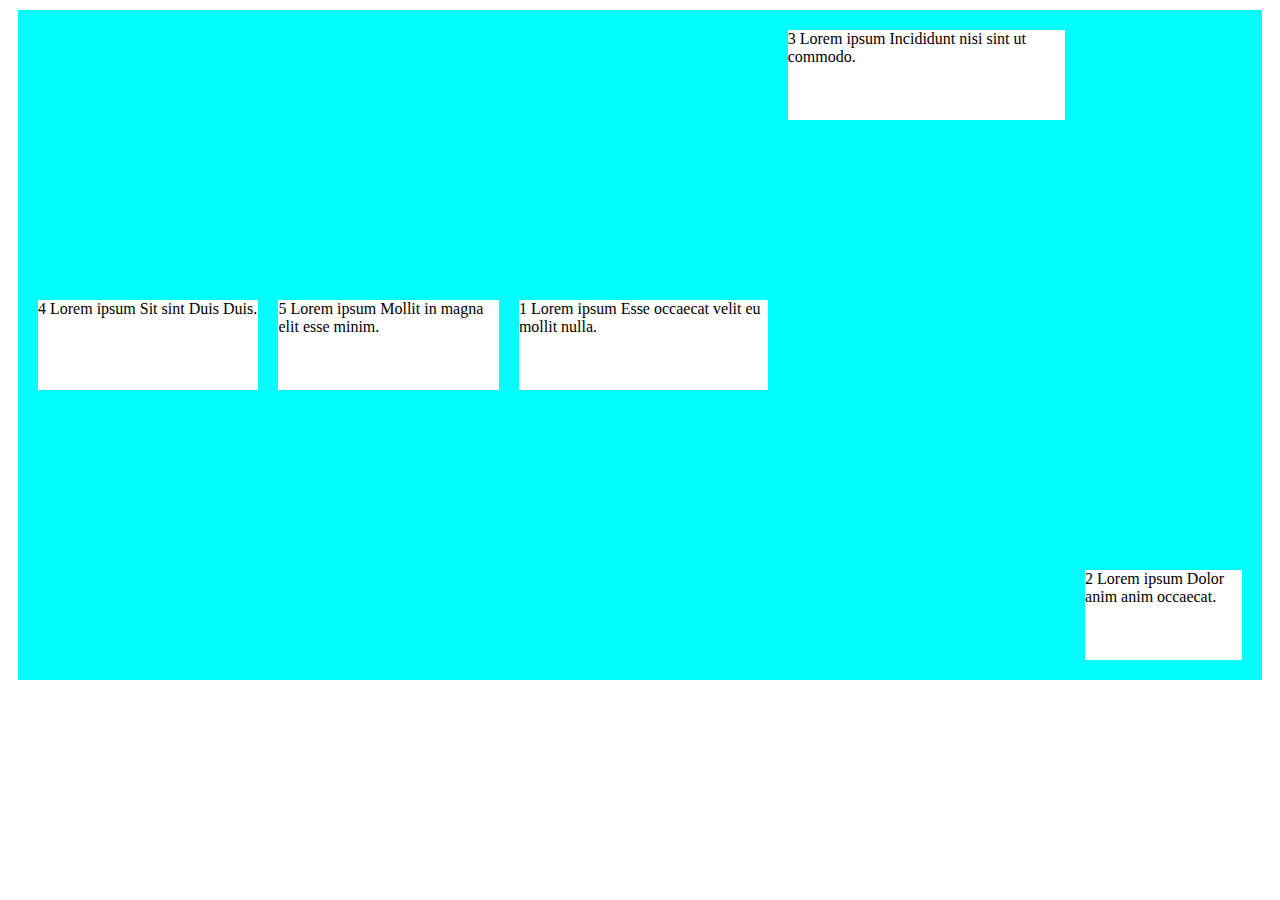
<file: Flexbox/index.html>
<!DOCTYPE html>
<html lang="en">
<head>
	<meta charset="UTF-8">
	<title>Document</title>
	<meta name="viewport" content="width=device-width, user-scalable=no, initial-scale=1.0, maximum-scale=1.0, minimum-scale=1.0">
	<link rel="stylesheet" href="style.css">
</head>
<body>
	<div class="container">
		
		<div class="item item1"> 
			1 Lorem ipsum Esse occaecat velit eu mollit nulla.
		</div>
		<div class="item item2">
			2 Lorem ipsum Dolor anim anim occaecat.
		</div>
		<div class="item item3">
			3 Lorem ipsum Incididunt nisi sint ut commodo.
		</div>
		<div class="item item4"> 4 Lorem ipsum Sit sint Duis Duis.
		</div>
		<div class="item item5">
			5 Lorem ipsum Mollit in magna elit esse minim.
		</div>


	</div>
</body>
</html>
</file>
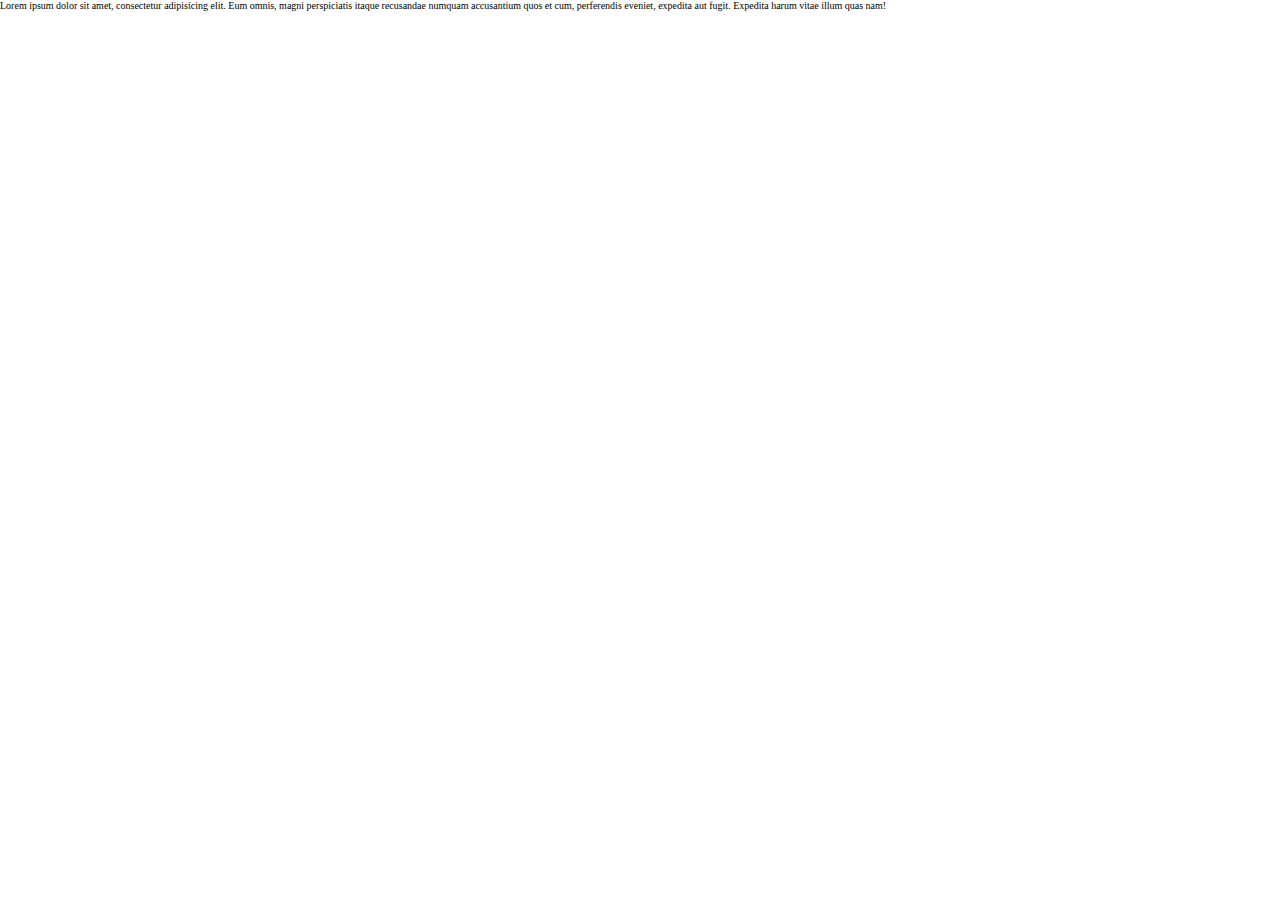
<file: biographie.html>
<!DOCTYPE html>
<html>
<head>
<title>Page Title</title>
<meta charset="UTF-8">
<meta name="viewport" content="width=device-width, initial-scale=1">
<link href="styles/styles.css" rel="stylesheet" type="text/css">
</head>
<body>
<p>Lorem ipsum dolor sit amet, consectetur adipisicing elit. Eum omnis, magni perspiciatis itaque recusandae numquam accusantium quos et cum, perferendis eveniet, expedita aut fugit. Expedita harum vitae illum quas nam!</p>
</body>
</html>
</file>
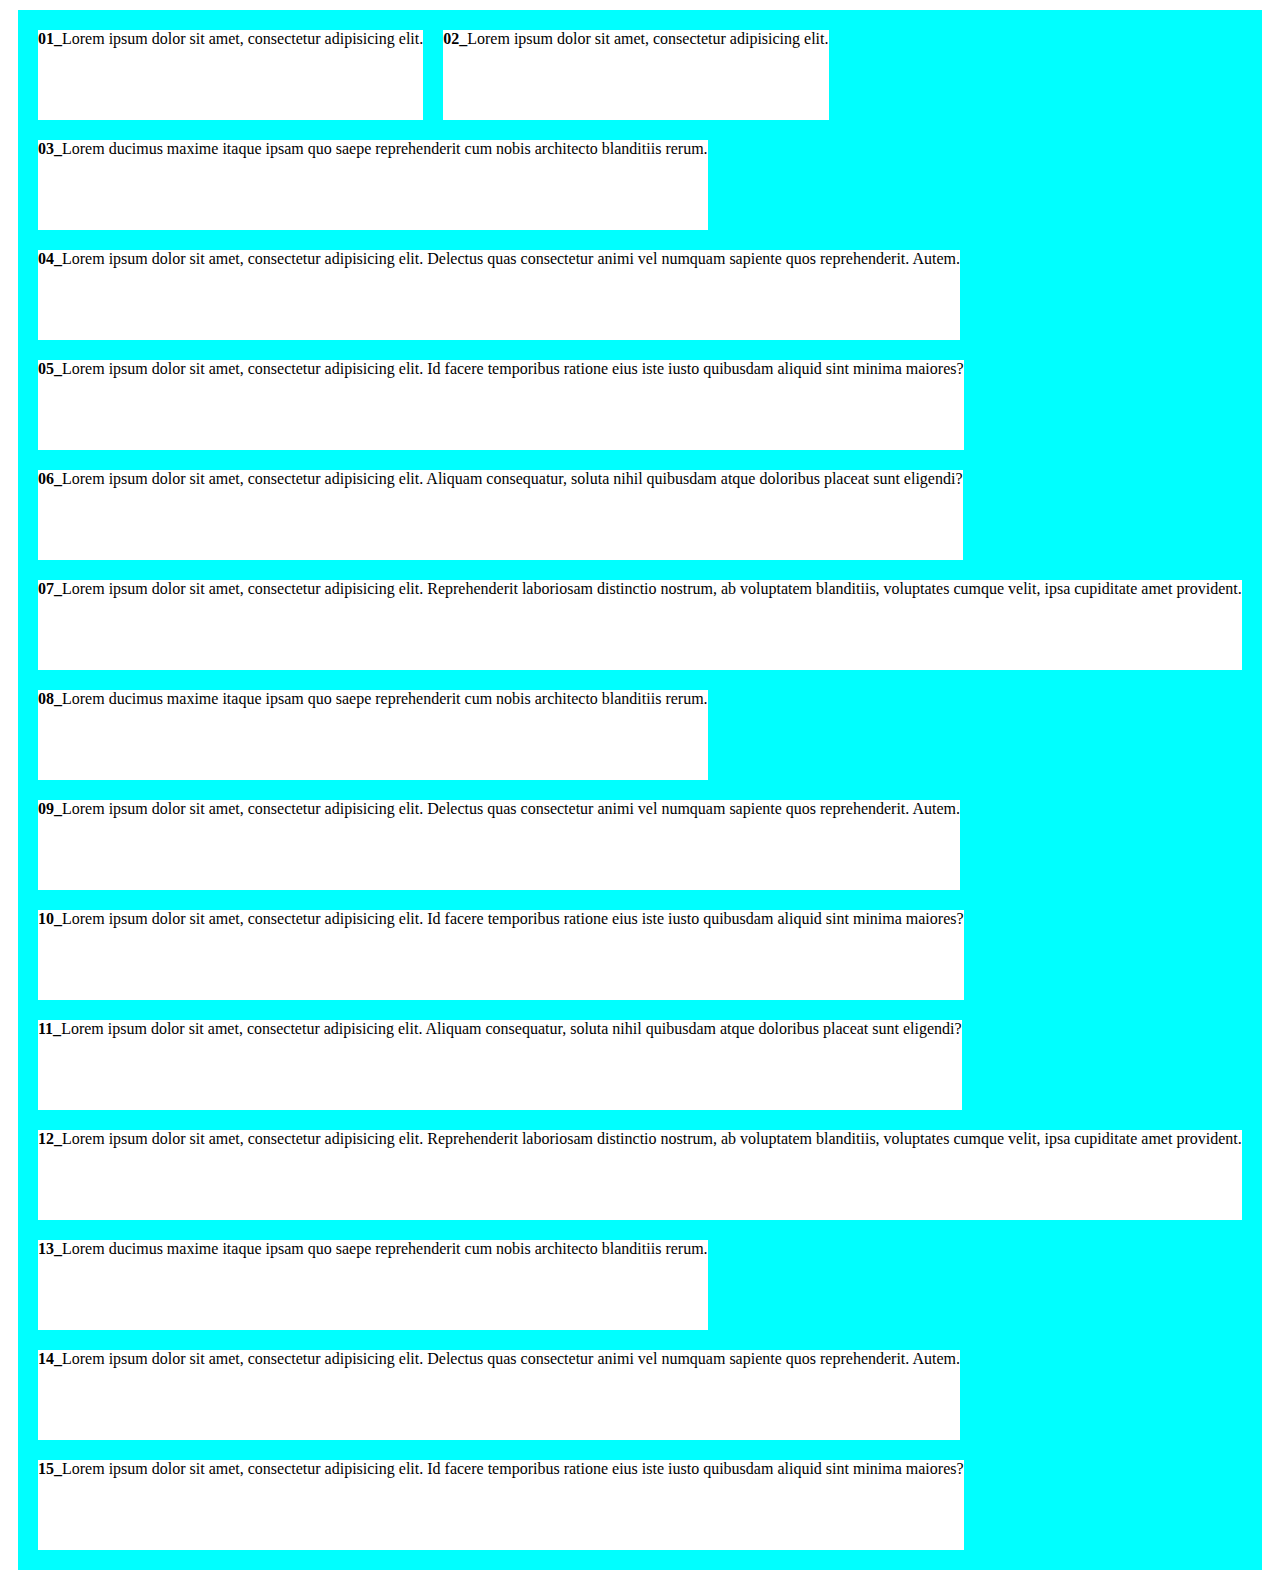
<file: flexbox.html>
<!DOCTYPE html>
<html lang="en">
<head>
<meta charset="UTF-8">
<meta http-equiv="X-UA-Compatible" content="IE=edge">
<meta name="viewport" content="width=device-width, initial-scale=1.0">
<link rel="stylesheet" href="styles/flexbox.css">
<title>Document</title>
</head>
<body>
<div class="container"> 
   <!--5 div ayant la même class item et une autre item 1, 2, 3..-->
   <div class="item item1"><strong>01_</strong>Lorem ipsum dolor sit amet, consectetur adipisicing elit.</div>
   <div class="item item2"><strong>02_</strong>Lorem ipsum dolor sit amet, consectetur adipisicing elit.</div>
   <div class="item item3"><strong>03_</strong>Lorem ducimus maxime itaque ipsam quo saepe reprehenderit cum nobis architecto blanditiis rerum.</div>
   <div class="item item4"><strong>04_</strong>Lorem ipsum dolor sit amet, consectetur adipisicing elit. Delectus quas consectetur animi vel numquam sapiente quos reprehenderit. Autem.</div>
   <div class="item item5"><strong>05_</strong>Lorem ipsum dolor sit amet, consectetur adipisicing elit. Id facere temporibus ratione eius iste iusto quibusdam aliquid sint minima maiores?</div>
   <div class="item item1"><strong>06_</strong>Lorem ipsum dolor sit amet, consectetur adipisicing elit. Aliquam consequatur, soluta nihil quibusdam atque doloribus placeat sunt eligendi?</div>
   <div class="item item2"><strong>07_</strong>Lorem ipsum dolor sit amet, consectetur adipisicing elit. Reprehenderit laboriosam distinctio nostrum, ab voluptatem blanditiis, voluptates cumque velit, ipsa cupiditate amet provident.</div>
   <div class="item item3"><strong>08_</strong>Lorem ducimus maxime itaque ipsam quo saepe reprehenderit cum nobis architecto blanditiis rerum.</div>
   <div class="item item4"><strong>09_</strong>Lorem ipsum dolor sit amet, consectetur adipisicing elit. Delectus quas consectetur animi vel numquam sapiente quos reprehenderit. Autem.</div>
   <div class="item item5"><strong>10_</strong>Lorem ipsum dolor sit amet, consectetur adipisicing elit. Id facere temporibus ratione eius iste iusto quibusdam aliquid sint minima maiores?</div>
   <div class="item item1"><strong>11_</strong>Lorem ipsum dolor sit amet, consectetur adipisicing elit. Aliquam consequatur, soluta nihil quibusdam atque doloribus placeat sunt eligendi?</div>
   <div class="item item2"><strong>12_</strong>Lorem ipsum dolor sit amet, consectetur adipisicing elit. Reprehenderit laboriosam distinctio nostrum, ab voluptatem blanditiis, voluptates cumque velit, ipsa cupiditate amet provident.</div>
   <div class="item item3"><strong>13_</strong>Lorem ducimus maxime itaque ipsam quo saepe reprehenderit cum nobis architecto blanditiis rerum.</div>
   <div class="item item4"><strong>14_</strong>Lorem ipsum dolor sit amet, consectetur adipisicing elit. Delectus quas consectetur animi vel numquam sapiente quos reprehenderit. Autem.</div>
   <div class="item item5"><strong>15_</strong>Lorem ipsum dolor sit amet, consectetur adipisicing elit. Id facere temporibus ratione eius iste iusto quibusdam aliquid sint minima maiores?</div>
</div>
</body>
</html>
</file>
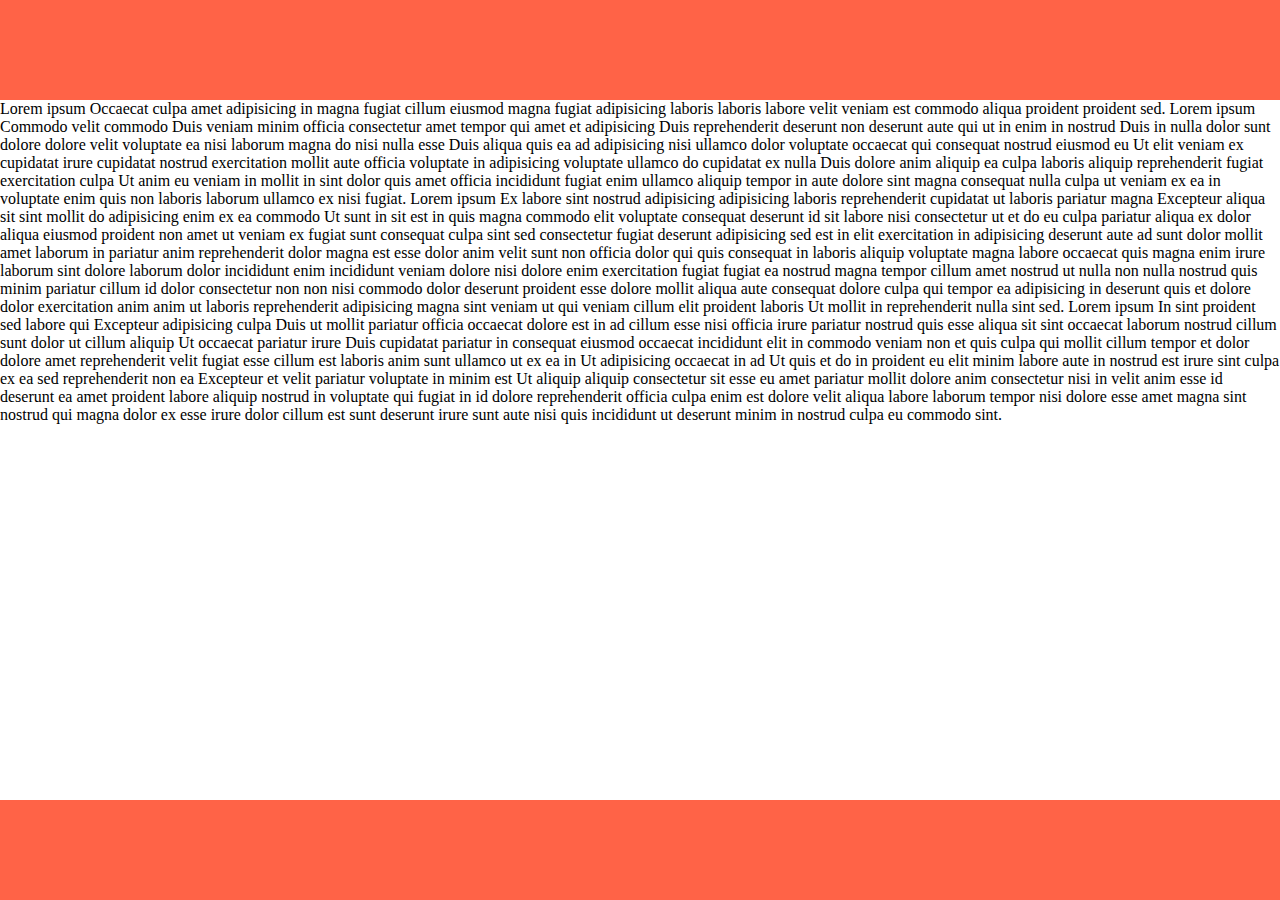
<file: Flexbox/app.html>
<!DOCTYPE html>
<html lang="en">
<head>
	<meta charset="UTF-8">
	<title>Document</title>
	<meta name="viewport" content="width=device-width, user-scalable=no, initial-scale=1.0, maximum-scale=1.0, minimum-scale=1.0">
	<link rel="stylesheet" href="app.css">
</head>
<body>
	<header class="header"></header>

	<article>Lorem ipsum Occaecat culpa amet adipisicing in magna fugiat cillum eiusmod magna fugiat adipisicing laboris laboris labore velit veniam est commodo aliqua proident proident sed. Lorem ipsum Commodo velit commodo Duis veniam minim officia consectetur amet tempor qui amet et adipisicing Duis reprehenderit deserunt non deserunt aute qui ut in enim in nostrud Duis in nulla dolor sunt dolore dolore velit voluptate ea nisi laborum magna do nisi nulla esse Duis aliqua quis ea ad adipisicing nisi ullamco dolor voluptate occaecat qui consequat nostrud eiusmod eu Ut elit veniam ex cupidatat irure cupidatat nostrud exercitation mollit aute officia voluptate in adipisicing voluptate ullamco do cupidatat ex nulla Duis dolore anim aliquip ea culpa laboris aliquip reprehenderit fugiat exercitation culpa Ut anim eu veniam in mollit in sint dolor quis amet officia incididunt fugiat enim ullamco aliquip tempor in aute dolore sint magna consequat nulla culpa ut veniam ex ea in voluptate enim quis non laboris laborum ullamco ex nisi fugiat. Lorem ipsum Ex labore sint nostrud adipisicing adipisicing laboris reprehenderit cupidatat ut laboris pariatur magna Excepteur aliqua sit sint mollit do adipisicing enim ex ea commodo Ut sunt in sit est in quis magna commodo elit voluptate consequat deserunt id sit labore nisi consectetur ut et do eu culpa pariatur aliqua ex dolor aliqua eiusmod proident non amet ut veniam ex fugiat sunt consequat culpa sint sed consectetur fugiat deserunt adipisicing sed est in elit exercitation in adipisicing deserunt aute ad sunt dolor mollit amet laborum in pariatur anim reprehenderit dolor magna est esse dolor anim velit sunt non officia dolor qui quis consequat in laboris aliquip voluptate magna labore occaecat quis magna enim irure laborum sint dolore laborum dolor incididunt enim incididunt veniam dolore nisi dolore enim exercitation fugiat fugiat ea nostrud magna tempor cillum amet nostrud ut nulla non nulla nostrud quis minim pariatur cillum id dolor consectetur non non nisi commodo dolor deserunt proident esse dolore mollit aliqua aute consequat dolore culpa qui tempor ea adipisicing in deserunt quis et dolore dolor exercitation anim anim ut laboris reprehenderit adipisicing magna sint veniam ut qui veniam cillum elit proident laboris Ut mollit in reprehenderit nulla sint sed. Lorem ipsum In sint proident sed labore qui Excepteur adipisicing culpa Duis ut mollit pariatur officia occaecat dolore est in ad cillum esse nisi officia irure pariatur nostrud quis esse aliqua sit sint occaecat laborum nostrud cillum sunt dolor ut cillum aliquip Ut occaecat pariatur irure Duis cupidatat pariatur in consequat eiusmod occaecat incididunt elit in commodo veniam non et quis culpa qui mollit cillum tempor et dolor dolore amet reprehenderit velit fugiat esse cillum est laboris anim sunt ullamco ut ex ea in Ut adipisicing occaecat in ad Ut quis et do in proident eu elit minim labore aute in nostrud est irure sint culpa ex ea sed reprehenderit non ea Excepteur et velit pariatur voluptate in minim est Ut aliquip aliquip consectetur sit esse eu amet pariatur mollit dolore anim consectetur nisi in velit anim esse id deserunt ea amet proident labore aliquip nostrud in voluptate qui fugiat in id dolore reprehenderit officia culpa enim est dolore velit aliqua labore laborum tempor nisi dolore esse amet magna sint nostrud qui magna dolor ex esse irure dolor cillum est sunt deserunt irure sunt aute nisi quis incididunt ut deserunt minim in nostrud culpa eu commodo sint.</article>
	<footer class="footer"></footer>
	

</body>
</html>
</file>
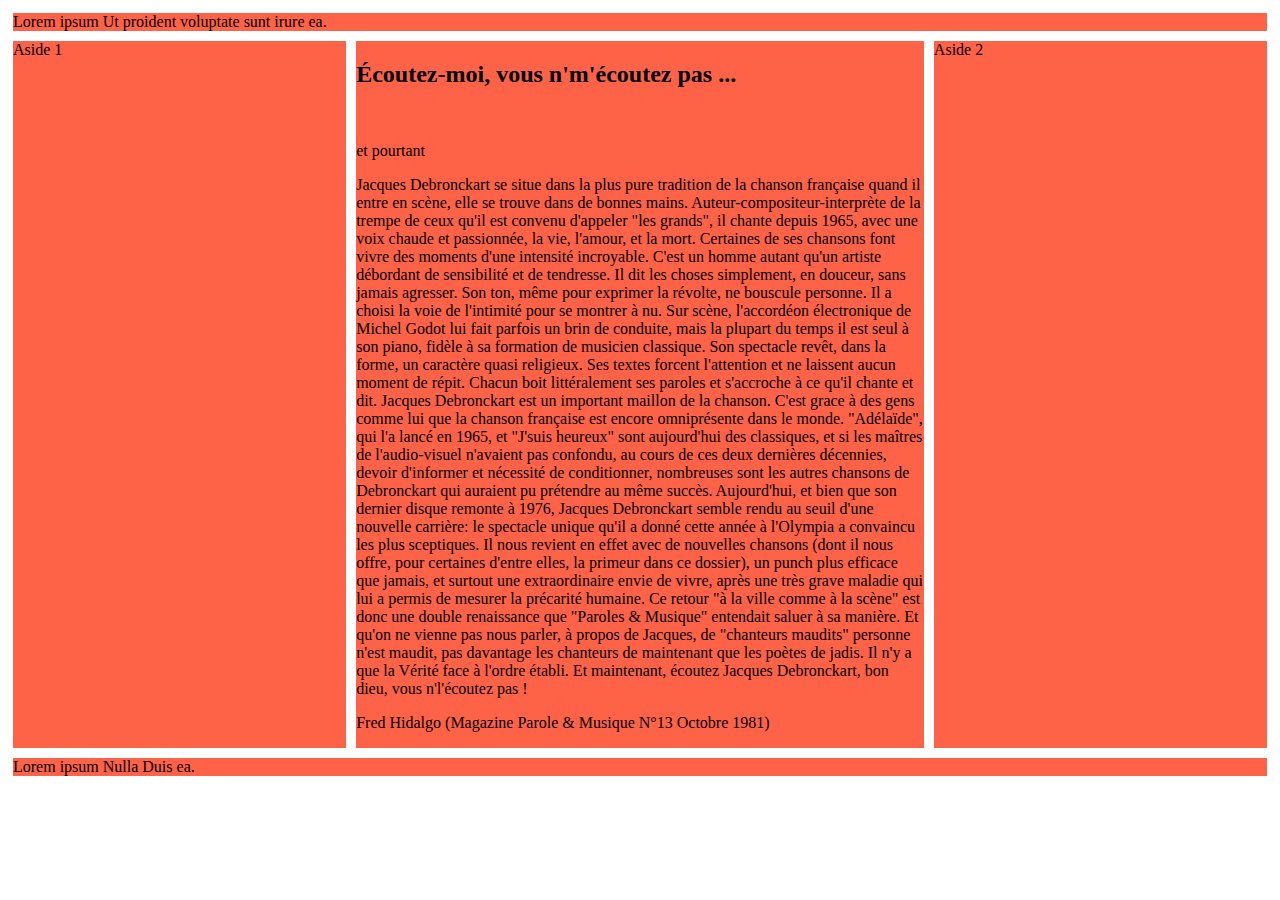
<file: Flexbox/layout.html>
<!DOCTYPE html>
<html lang="en">
<head>
	<meta charset="UTF-8">
	<title>Document</title>
	<meta name="viewport" content="width=device-width, user-scalable=no, initial-scale=1.0, maximum-scale=1.0, minimum-scale=1.0">
	<link rel="stylesheet" href="layout.css">
</head>
<body>
	
	<div class="container">
		<header>Lorem ipsum Ut proident voluptate sunt irure ea.</header>
		<aside class="aside aside1">Aside 1</aside>
		<aside class="aside aside2">Aside 2</aside>
		<article> <h2>Écoutez-moi,
         vous n'm'écoutez pas ...</h2>
      <br>
       <p>et pourtant</p>
      <p>Jacques Debronckart se situe dans la plus pure tradition de la chanson française
         quand il entre en scène, elle se trouve dans de bonnes mains.
         Auteur-compositeur-interprète de la trempe de ceux qu'il est convenu d'appeler "les grands",
         il chante depuis 1965, avec une voix chaude et passionnée, la vie, l'amour, et la mort.
         Certaines de ses chansons font vivre des moments d'une intensité incroyable.
         C'est un homme autant qu'un artiste débordant de sensibilité et de tendresse.
         Il dit les choses simplement, en douceur, sans jamais agresser.
         Son ton, même pour exprimer la révolte, ne bouscule personne.
         Il a choisi la voie de l'intimité pour se montrer à nu.
         Sur scène, l'accordéon électronique de Michel Godot lui fait parfois un brin de conduite,
         mais la plupart du temps il est seul à son piano, fidèle à sa formation de musicien classique.
         Son spectacle revêt, dans la forme, un caractère quasi religieux.
         Ses textes forcent l'attention et ne laissent aucun moment de répit.
         Chacun boit littéralement ses paroles et s'accroche à ce qu'il chante et dit.
         Jacques Debronckart est un important maillon de la chanson.
         C'est grace à des gens comme lui que la chanson française est encore omniprésente dans le monde.
         "Adélaïde", qui l'a lancé en 1965, et "J'suis heureux" sont aujourd'hui des classiques,
         et si les maîtres de l'audio-visuel n'avaient pas confondu, au cours de ces deux dernières décennies,
         devoir d'informer et nécessité de conditionner, nombreuses sont les autres chansons de Debronckart
         qui auraient pu prétendre au même succès.
         Aujourd'hui, et bien que son dernier disque remonte à 1976,
         Jacques Debronckart semble rendu au seuil d'une nouvelle carrière: le spectacle unique qu'il a donné cette année à l'Olympia a convaincu les plus sceptiques.
         Il nous revient en effet avec de nouvelles chansons
         (dont il nous offre, pour certaines d'entre elles, la primeur dans ce dossier),
         un punch plus efficace que jamais, et surtout une extraordinaire envie de vivre,
         après une très grave maladie qui lui a permis de mesurer la précarité humaine.
         Ce retour "à la ville comme à la scène" est donc une double renaissance
         que "Paroles &amp; Musique" entendait saluer à sa manière.
         Et qu'on ne vienne pas nous parler, à propos de Jacques, de "chanteurs maudits"
         personne n'est maudit, pas davantage les chanteurs de maintenant que les poètes de jadis.
         Il n'y a que la Vérité face à l'ordre établi.
         Et maintenant, écoutez Jacques Debronckart, bon dieu, vous n'l'écoutez pas !</p>
      <p>Fred Hidalgo (Magazine Parole &amp; Musique N°13 Octobre 1981)</p></article>
		<footer>Lorem ipsum Nulla Duis ea.</footer>
	</div>

</body>
</html>
</file>
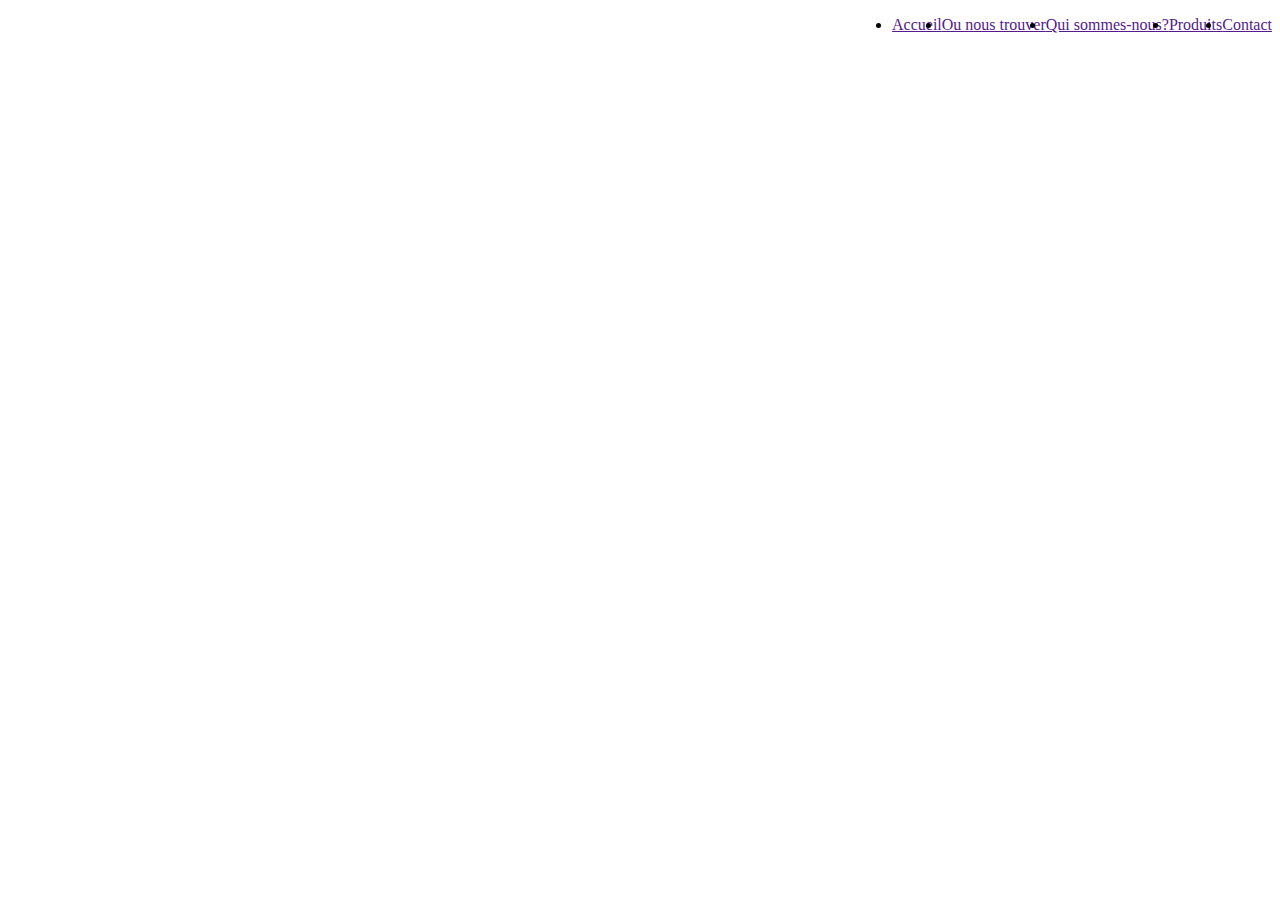
<file: Flexbox/navigation.html>
<!DOCTYPE html>
<html lang="en">
<head>
	<meta charset="UTF-8">
	<title>Document</title>
	<meta name="viewport" content="width=device-width, user-scalable=no, initial-scale=1.0, maximum-scale=1.0, minimum-scale=1.0">
	<link rel="stylesheet" href="style_navigation.css">
</head>
<body>
	
	<ul class="navigation">
		<li><a href="">Accueil</a></li>
		<li><a href="">Ou nous trouver</a></li>
		<li><a href="">Qui sommes-nous?</a></li>
		<li><a href="">Produits</a></li>
		<li><a href="">Contact</a></li>
	</ul>
</body>
</html>
</file>
<file: Flexbox/style.css>
.container{
	background: aqua;
	padding: 10px;
	min-height:650px;
	margin:10px;
	display: flex;

	flex-direction:row;/*row-reverse | column | column-reverse*/ 
	flex-wrap: no-wrap; /* no-wrap */

	/*flex-flow: row wrap; /*résumé des deux */

	justify-content: space-around; /*space-between | flex-start | flex-end | center | stretch*/
	align-items: center; /* flex-start |flex-end | center | baseline | stretch */
}

.item{
	background: #fff;
	margin: 10px;
	min-height: 90px;
	flex-basis:12em; /*taille par déafut des éléments avant d'être "retaillés" par le navigateur*/
	flex-grow:1; /*  Attention, la valeur par défaut est 0 */
}

.item1{
	order:1; /* l'ordre des boites. Celui ci commence après que les boites non affectées par order ait été affiché */
	flex-grow:2;
}
.item2{
	order:3;
	flex-grow:2;
	flex-shrink:2;
	flex: 2 2 12em; /* résume flex-grow flex-shrink & flex-basis */
	flex: 2 100px;
	align-self:flex-end;/* permet de mettre une valeur locale à la valeur d'alignement vertciale globale définie dans align-items */
}
.item3{
	order:2;
	flex-grow:3;
	align-self:flex-start;
}
</file>
<file: styles/styles.css>
* {
   margin: 0;
   padding: 0;
   box-sizing: border-box;
}
html {
   /* html font-size = 10px/16px en % */
   font-size: 62.5%;
}
.container {
   display: flex;
   flex-wrap: wrap
}
.header {
   flex-basis: 100%;
   background: #2B2024;
   color: #FFFFFF;
   font-size: 2rem;
}
.footer {
   flex-basis: 100%;
   background: #2B2024;
   color: white;
   font-size: 1.8rem;
}
.main {
   flex-basis: 60%;
   font-size: 1.5rem;
   text-align: center;
   background: #FD0054;
}
.aside-1 {
   flex-basis: 40%;
   background: #A80038;
    font-size: 1.5rem;
}
.aside-2 {
   flex-basis: 10%;
   background: #A80038;
    font-size: 1.5rem;
}
img{
    width: 100%;
}
@media screen and (max-width:800px) {
   .main {
      flex-basis: 100%;
   }
   .aside-1 {
      flex-basis: 50%;
   }
   .aside-2 {
      flex-basis: 50%;
   }
}
@media screen and (max-width:500px) {
   .aside-1 {
      flex-basis: 100%;
   }
   .aside-2 {
      flex-basis: 100%;
   }
}
</file>
<file: styles/flexbox.css>
.container{
    background: aqua;
    padding: 10px;
    min-height: 350px;
    margin: 10px;
    display: flex;
    /*flex-direction: row;
    flex-wrap: wrap;*/
    flex-flow: row wrap
}
.item{
    background: white;
    min-height: 90px;
    margin: 10px;
}
</file>
<file: Flexbox/app.css>
body{
    width:100%;
    height:100vh;

    display:flex;
    flex-direction:column;
    justify-content:space-between;
    margin:auto;
}

.header, .footer{
    background: tomato;
    height: 100px;
    width: 100%;
}

article{
    display: block;
    overflow: scroll;
    flex: 1 1 0px;
}
</file>
<file: Flexbox/layout.css>
.container{
	display: flex;
	flex-flow: row wrap;
}
header, article, footer, aside{
	flex: 1 100%;

	margin: 5px;
	background: tomato;
}

@media all and (min-width: 480px){
	.aside{
		flex:1 auto;
	}

}

@media all and (min-width: 760px){
	article{
		flex:2 0px;
	}

	header{
		order:1;
	}
	.aside1{
		order:2;
	}
	article{
		order:3;
	}
	.aside2{
		order:4;
	}
	footer{
		order:5;
	}

}
</file>
<file: Flexbox/style_navigation.css>
ul.navigation{
	display: flex;
	flex-flow: row wrap;
	justify-content:flex-end;
}

@media all and (max-width: 480px){
	ul.navigation{
		flex-direction:column;
	}
}

@media all and (max-width: 760px){
	ul.navigation{
		justify-content:space-around;
	}
}
</file>
